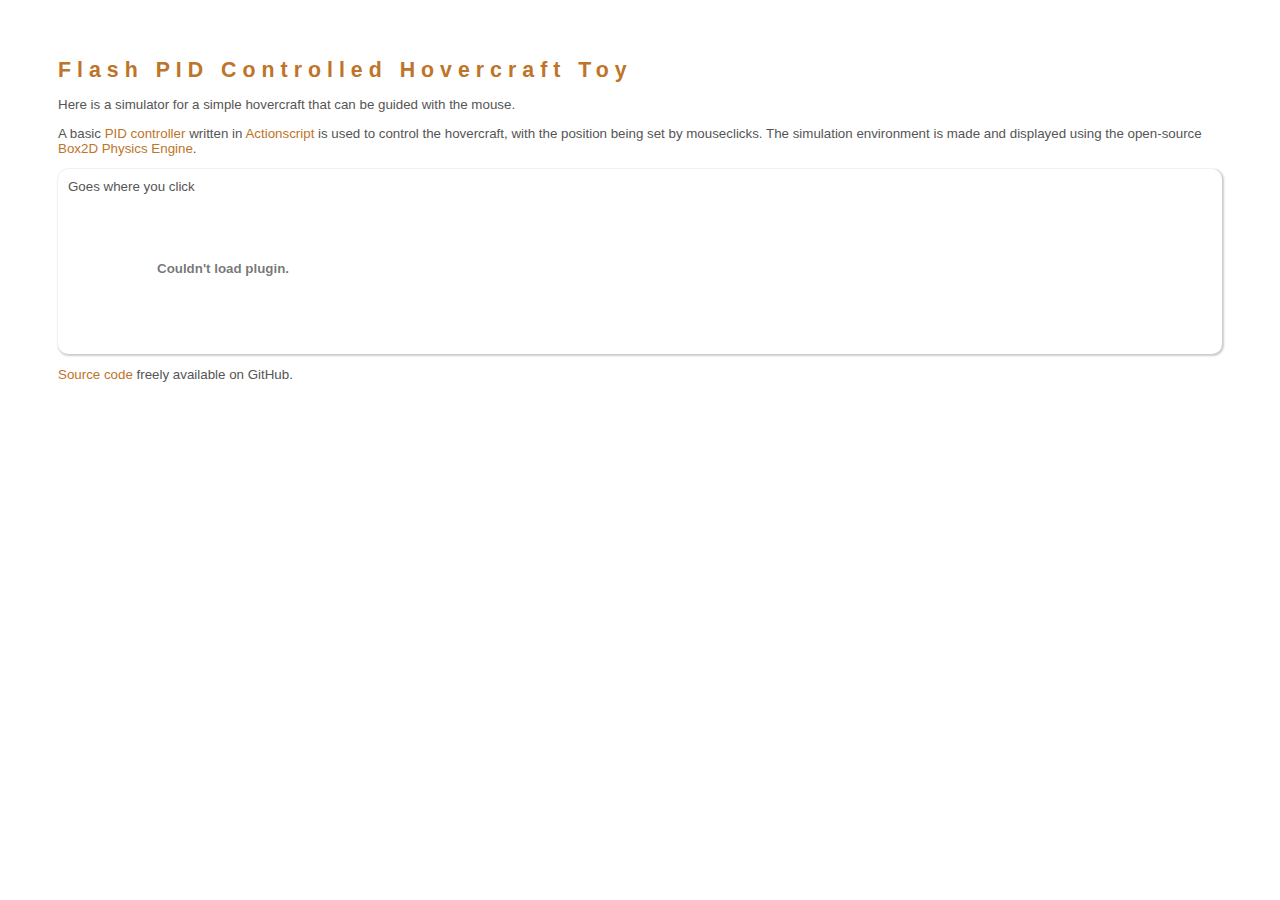
<file: index.html>
<html>
<head>
	<title>Flash PID Controlled Hovercraft Toy</title>
	<link rel="stylesheet" type="text/css" href="style.css" />
</head>
<body>
	<h1>Flash PID Controlled Hovercraft Toy</h1>
	<p>Here is a simulator for a simple hovercraft that can be guided with the mouse.</p>
	<p>A basic <a href="http://en.wikipedia.org/wiki/PID_controller">PID controller</a> written in <a href="http://en.wikipedia.org/wiki/ActionScript">Actionscript</a> is used to control the hovercraft, with the position being set by mouseclicks.

	The simulation environment is made and displayed using the open-source <a href="http://box2dflash.sourceforge.net/">Box2D Physics Engine</a>.
	</p>

	<div>
		Goes where you click <br/>
		<object align="middle">
			<param name="allowScriptAccess" value="sameDomain" />
			<param name="movie" value="hover.swf" />
			<param name="quality" value="high" />
			<param name="bgcolor" value="#cccccc" />
			<embed src="hover.swf" quality="high" bgcolor="#cccccc" name="simpleCollisions_colliding_v2" align="middle" allowScriptAccess="sameDomain" type="application/x-shockwave-flash" pluginspage="http://www.macromedia.com/go/getflashplayer" />
		</object>
	</div>

	<p><a href="https://github.com/Elucidation/Flash-PID-controlled-hovercraft-toy">Source code</a> freely available on GitHub.</p>
	
	<script>
	  (function(i,s,o,g,r,a,m){i['GoogleAnalyticsObject']=r;i[r]=i[r]||function(){
	  (i[r].q=i[r].q||[]).push(arguments)},i[r].l=1*new Date();a=s.createElement(o),
	  m=s.getElementsByTagName(o)[0];a.async=1;a.src=g;m.parentNode.insertBefore(a,m)
	  })(window,document,'script','//www.google-analytics.com/analytics.js','ga');
	
	  ga('create', 'UA-47993702-2', 'auto');
	  ga('send', 'pageview');
	
	</script>
</body>
</html>
</file>
<file: style.css>
div {
	padding: 10px;
	-moz-border-radius: 10px;
    border-radius: 10px;
	-moz-box-shadow:    1px 1px 2px 2px #ccc;
	-webkit-box-shadow: 1px 1px 2px 2px #ccc;
	box-shadow:         1px 1px 2px 1px #ccc;
}
object {
    padding: 5px;
    width: 100%;
    height: 100%;
}

body {
    font-family: Verdana, Arial, sans-serif;
    font-size: smaller;
    padding: 50px;
    color: #555;
}

h1 {
    letter-spacing: 6px;
    font-size: 1.6em;
    color: #be7429;
    font-weight: bold;
}

h2 {
    text-align: left;
    letter-spacing: 6px;
    font-size: 1.4em;
    color: #be7429;
    font-weight: normal;
}

table {
    padding: 1px;
    background-color: #eff0ef;
    -moz-border-radius: 10px;
    border-radius: 10px;
}
tbody {
    vertical-align: top;
}

a {
    color: #be7429;
    text-decoration: none;
}

a:hover {
    text-decoration: underline;
}


code {
    font-family: monospace;
    color: #666666;
}

smallNote {
    font-size: 0.9em;
    font-family: sans-serif;
}

li {
    padding-top: 4px;
    padding-bottom: 4px;
}

normalText {
    
}
normalText:hover {
    border-bottom-style: dotted;
    border-bottom-color: #ffcc33;
    color: #ab6f00;
}

input:focus {
    background-color: #fbf5c0;
}
</file>
